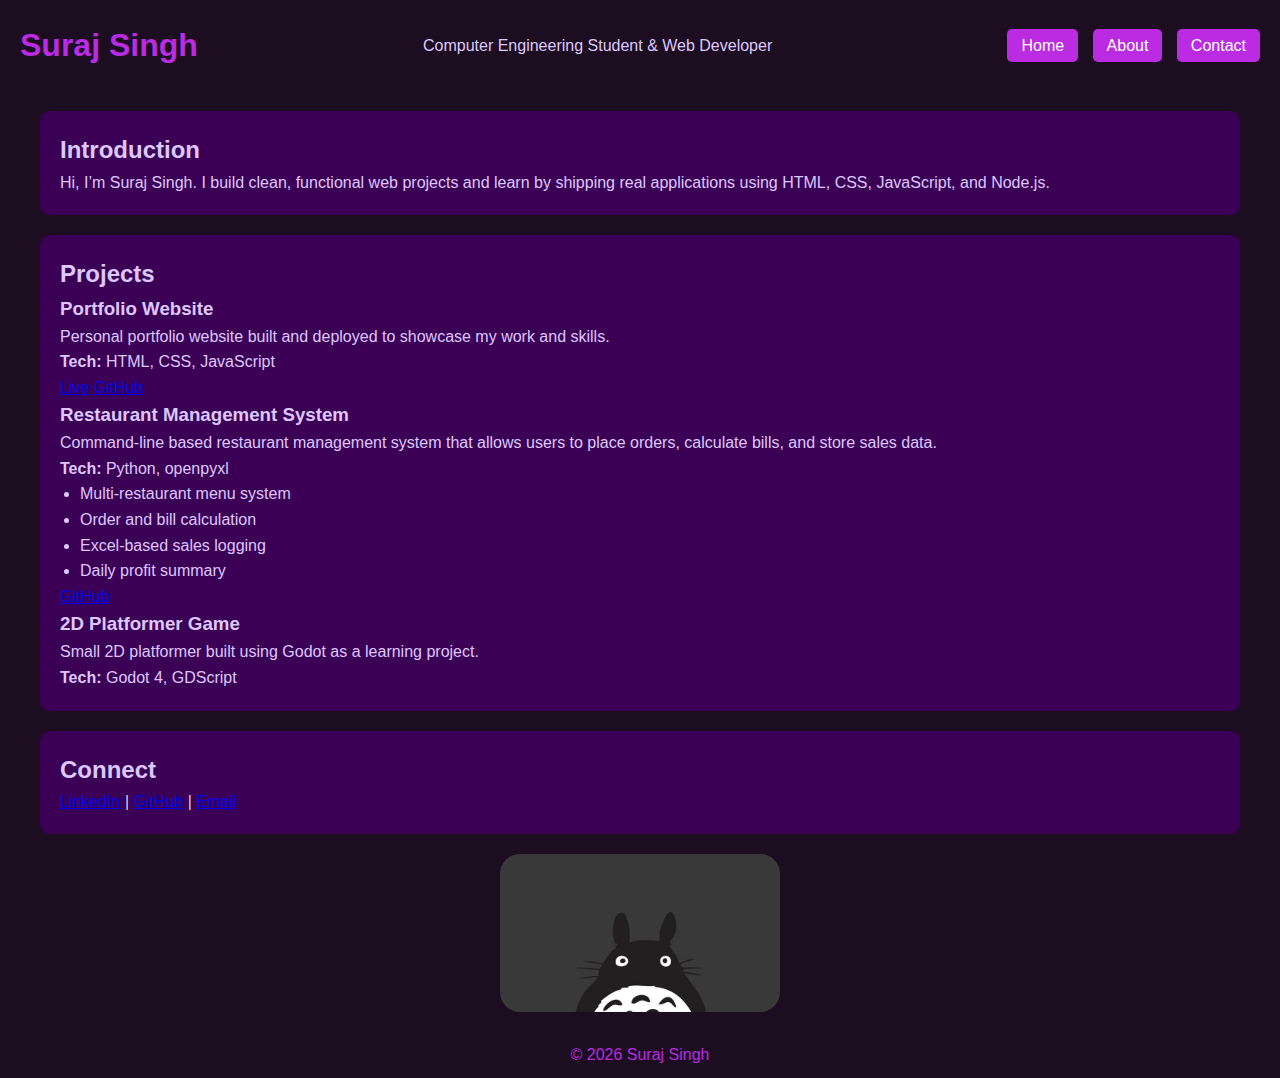
<file: index.html>
<!DOCTYPE html>
<html lang="en">
<head>
  <meta charset="UTF-8" />
  <meta name="viewport" content="width=device-width, initial-scale=1.0"/>
  <title>Suraj Singh | Portfolio</title>
  <link rel="stylesheet" href="assets/css/style.css">
</head>
<body>

<header>
  <h1>Suraj Singh</h1>
  <p class="subtitle">Computer Engineering Student & Web Developer</p>
  <nav>
    <a href="index.html">Home</a>
    <a href="about.html">About</a>
    <a href="contact.html">Contact</a>
  </nav>
</header>

<main>

  <!-- INTRODUCTION -->
  <section>
    <h2>Introduction</h2>
    <p>
      Hi, I’m Suraj Singh. I build clean, functional web projects and learn by
      shipping real applications using HTML, CSS, JavaScript, and Node.js.
    </p>
  </section>

  <!-- PROJECTS -->
  <section class="projects">
    <h2>Projects</h2>

    <div class="project-cards">

      <!-- Portfolio -->
      <div class="project-card">
        <h3>Portfolio Website</h3>
        <p>
          Personal portfolio website built and deployed to showcase my work and skills.
        </p>
        <p class="tech"><strong>Tech:</strong> HTML, CSS, JavaScript</p>
        <div class="project-links">
          <a href="https://timshatel-byte.github.io/portfolio/" target="_blank">Live</a>
          <a href="https://github.com/timshatel-byte/portfolio" target="_blank">GitHub</a>
        </div>
      </div>

      <!-- Restaurant Management System -->
      <div class="project-card">
        <h3>Restaurant Management System</h3>
        <p>
          Command-line based restaurant management system that allows users to
          place orders, calculate bills, and store sales data.
        </p>

        <p class="tech">
          <strong>Tech:</strong> Python, openpyxl
        </p>

        <ul>
          <li>Multi-restaurant menu system</li>
          <li>Order and bill calculation</li>
          <li>Excel-based sales logging</li>
          <li>Daily profit summary</li>
        </ul>

        <div class="project-links">
          <a href="https://github.com/timshatel-byte/restaurant-management-system" target="_blank">
            GitHub
          </a>
        </div>
      </div>

      <!-- Game -->
      <div class="project-card">
        <h3>2D Platformer Game</h3>
        <p>
          Small 2D platformer built using Godot as a learning project.
        </p>
        <p class="tech"><strong>Tech:</strong> Godot 4, GDScript</p>
      </div>

    </div>
  </section>

  <!-- CONNECT -->
  <section>
    <h2>Connect</h2>
    <p>
      <a href="https://www.linkedin.com/" target="_blank">LinkedIn</a> |
      <a href="https://github.com/timshatel-byte" target="_blank">GitHub</a> |
      <a href="https://mail.google.com/mail/?view=cm&to=timshatel@gmail.com" target="_blank">
        Email
      </a>
    </p>
  </section>

  <img src="assets/images/toto.jpg" alt="Profile photo">

</main>

<footer>
  <p>© 2026 Suraj Singh</p>
</footer>

</body>
</html>
</file>
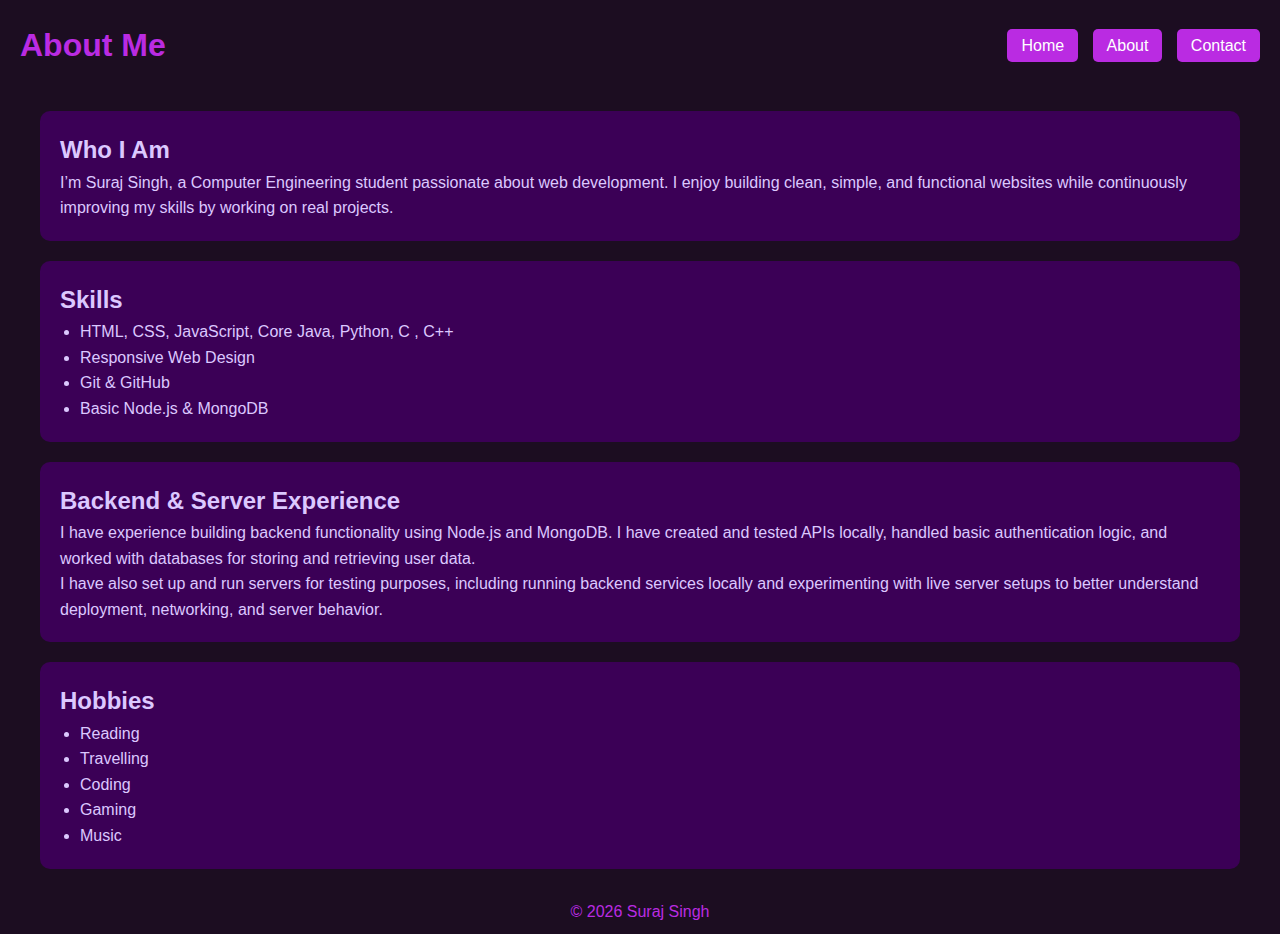
<file: about.html>
<!DOCTYPE html>
<html lang="en">
<head>
  <meta charset="UTF-8" />
  <meta name="viewport" content="width=device-width, initial-scale=1.0"/>
  <title>About | Suraj Singh</title>
  <link rel="stylesheet" href="assets/css/style.css">
</head>
<body>

<header>
  <h1>About Me</h1>
  <nav>
    <a href="index.html">Home</a>
    <a href="about.html">About</a>
    <a href="contact.html">Contact</a>
  </nav>
</header>

<main>

  <!-- WHO I AM -->
  <section>
    <h2>Who I Am</h2>
    <p>
      I’m Suraj Singh, a Computer Engineering student passionate about web development.
      I enjoy building clean, simple, and functional websites while continuously
      improving my skills by working on real projects.
    </p>
  </section>

  <!-- SKILLS -->
  <section>
    <h2>Skills</h2>
    <ul>
      <li>HTML, CSS, JavaScript, Core Java, Python, C , C++</li>
      <li>Responsive Web Design</li>
      <li>Git & GitHub</li>
      <li>Basic Node.js & MongoDB</li>
    </ul>
  </section>

  <!-- BACKEND & SERVER EXPERIENCE -->
  <section>
    <h2>Backend & Server Experience</h2>
    <p>
      I have experience building backend functionality using Node.js and MongoDB.
      I have created and tested APIs locally, handled basic authentication logic,
      and worked with databases for storing and retrieving user data.
    </p>
    <p>
      I have also set up and run servers for testing purposes, including running
      backend services locally and experimenting with live server setups to better
      understand deployment, networking, and server behavior.
    </p>
  </section>

  <!-- HOBBIES -->
  <section>
    <h2>Hobbies</h2>
    <ul>
      <li>Reading</li>
      <li>Travelling</li>
      <li>Coding</li>
      <li>Gaming</li>
      <li>Music</li>
    </ul>
  </section>

</main>

<footer>
  <p>© 2026 Suraj Singh</p>
</footer>

</body>
</html>
</file>
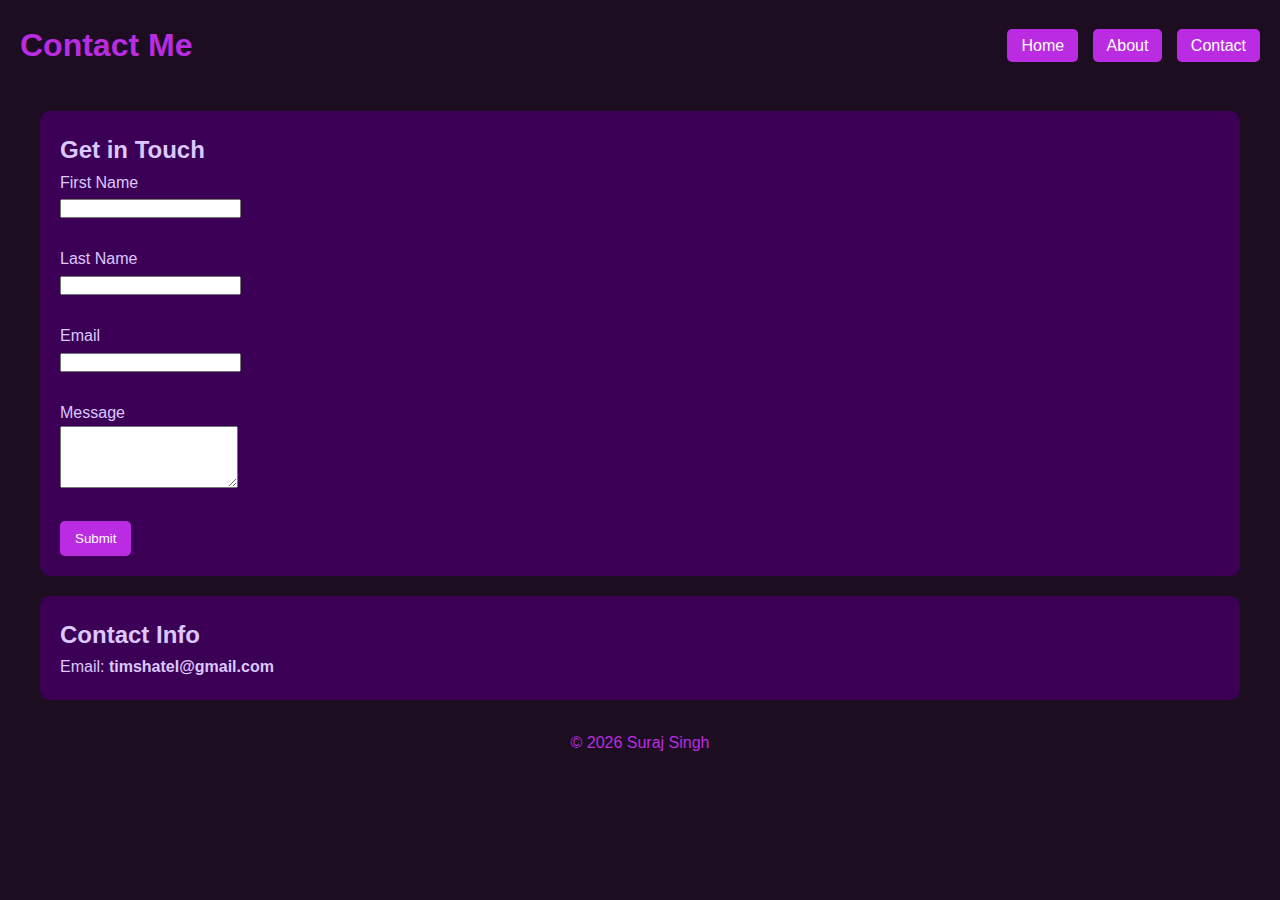
<file: contact.html>
<!DOCTYPE html>
<html lang="en">
<head>
  <meta charset="UTF-8" />
  <meta name="viewport" content="width=device-width, initial-scale=1.0"/>
  <title>Contact | Suraj Singh</title>
  <link rel="stylesheet" href="assets/css/style.css">
</head>
<body>

<header>
  <h1>Contact Me</h1>
  <nav>
    <a href="index.html">Home</a>
    <a href="about.html">About</a>
    <a href="contact.html">Contact</a>
  </nav>
</header>

<main>
  <section>
    <h2>Get in Touch</h2>

    <form onsubmit="handleSubmit(event)">
      <label>First Name</label><br>
      <input type="text" required><br><br>

      <label>Last Name</label><br>
      <input type="text" required><br><br>

      <label>Email</label><br>
      <input type="email" required><br><br>

      <label>Message</label><br>
      <textarea rows="4" required></textarea><br><br>

      <button type="submit">Submit</button>
    </form>
  </section>

  <section>
    <h2>Contact Info</h2>
    <p>Email: <strong>timshatel@gmail.com</strong></p>
  </section>
</main>

<footer>
  <p>© 2026 Suraj Singh</p>
</footer>

<script src="assets/js/script.js"></script>
</body>
</html>
</file>
<file: assets/css/style.css>
* {
  box-sizing: border-box;
  margin: 0;
  padding: 0;
}

body {
  font-family: Arial, sans-serif;
  background-color: #1c0d21;
  color: rgb(220, 200, 255);
  line-height: 1.6;
}

header {
  padding: 20px;
  background-color: #1c0d21;
  display: flex;
  justify-content: space-between;
  align-items: center;
}

header h1 {
  color: rgb(186, 43, 226);
}

nav a {
  margin-left: 10px;
  padding: 8px 14px;
  text-decoration: none;
  background-color: rgb(186, 43, 226);
  color: white;
  border-radius: 5px;
}
@media (max-width: 768px) {
  header {
    flex-direction: column;
    text-align: center;
    gap: 10px;
  }

  nav {
    margin-top: 10px;
  }

  main section {
    margin: 15px;
  }
}

nav a:hover {
  background-color: rgb(232, 174, 243);
}

main section {
  background-color: #3b0056;
  padding: 20px;
  margin: 20px auto;
  max-width: 1200px;
  border-radius: 10px;
}

ul {
  margin-left: 20px;
}

button {
  padding: 10px 15px;
  background-color: rgb(186, 43, 226);
  color: white;
  border: none;
  border-radius: 5px;
  cursor: pointer;
}

button:hover {
  background-color: rgb(232, 174, 243);
}

img {
  width: 280px;
  display: block;
  margin: 20px auto;
  border-radius: 20px;
}

footer {
  text-align: center;
  padding: 10px;
  color: rgb(186, 43, 226);
}
</file>
